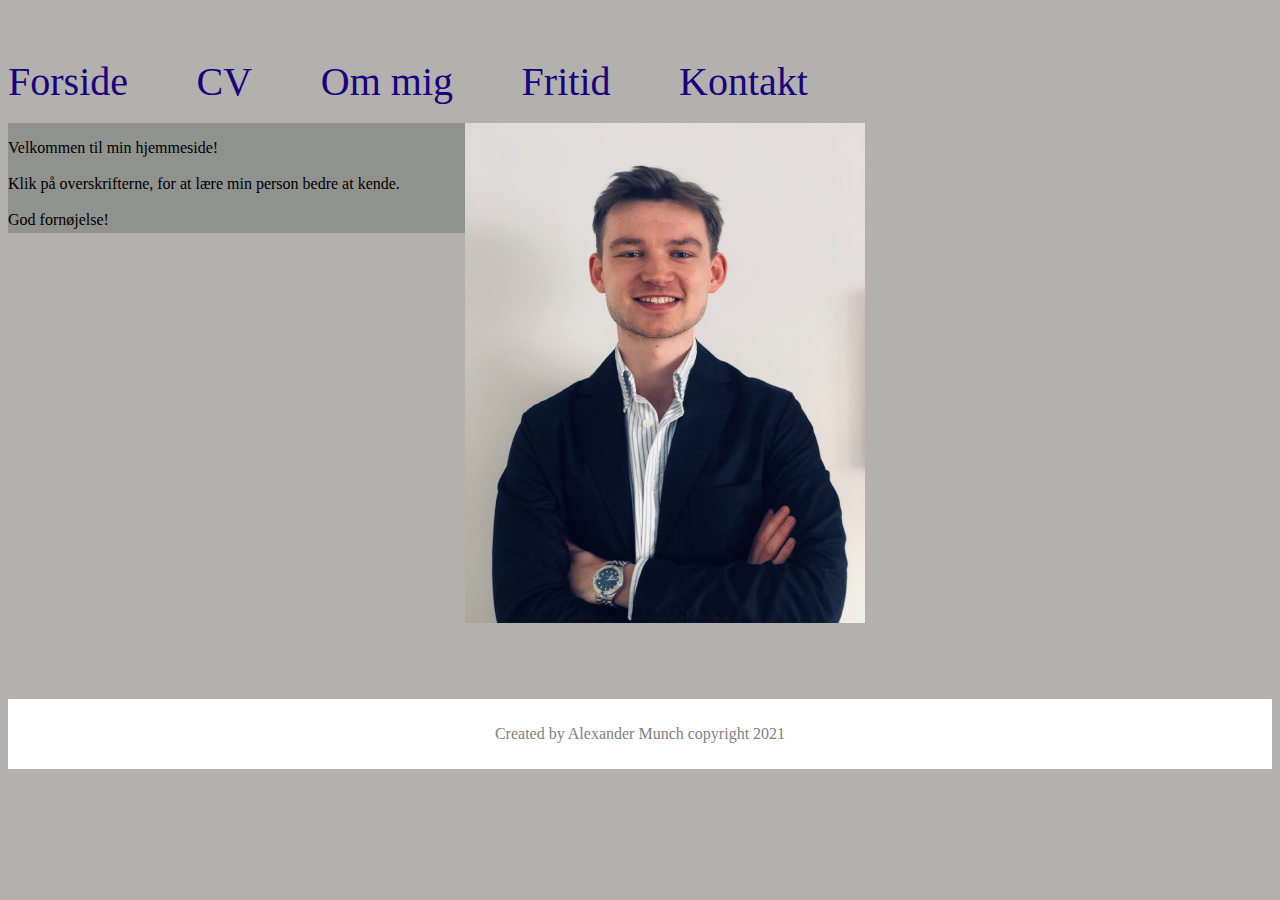
<file: index.html>
<!DOCTYPE html>
<html>

<head>
    <link rel="stylesheet" href="CSS/CSS">
    <meta charset="utf-8">
<link rel="stylesheet" href="CSS/stylesheet.css">
    

<title>Alexander's hjemmeside</title>
</head>
<body>
    <header>
<a href="index.html">Forside</a>
<a href="cv.html">CV</a>
<a href="aboutme.html">Om mig</a>
<a href="fritid.html">Fritid</a> 
<a href="kontakt.html">Kontakt</a> 





    </header>
<br><div class="main-area"><p>Velkommen til min hjemmeside! <br>  <br>Klik på overskrifterne, for at lære min person bedre at kende. <br> <br>God fornøjelse! </p></div> 




</body>


<img src="Visuals/IMG_9199 2.jpg" width="400px" height="500px"> 
<footer><p>Created by Alexander Munch copyright 2021</p></footer>
</html>
</file>
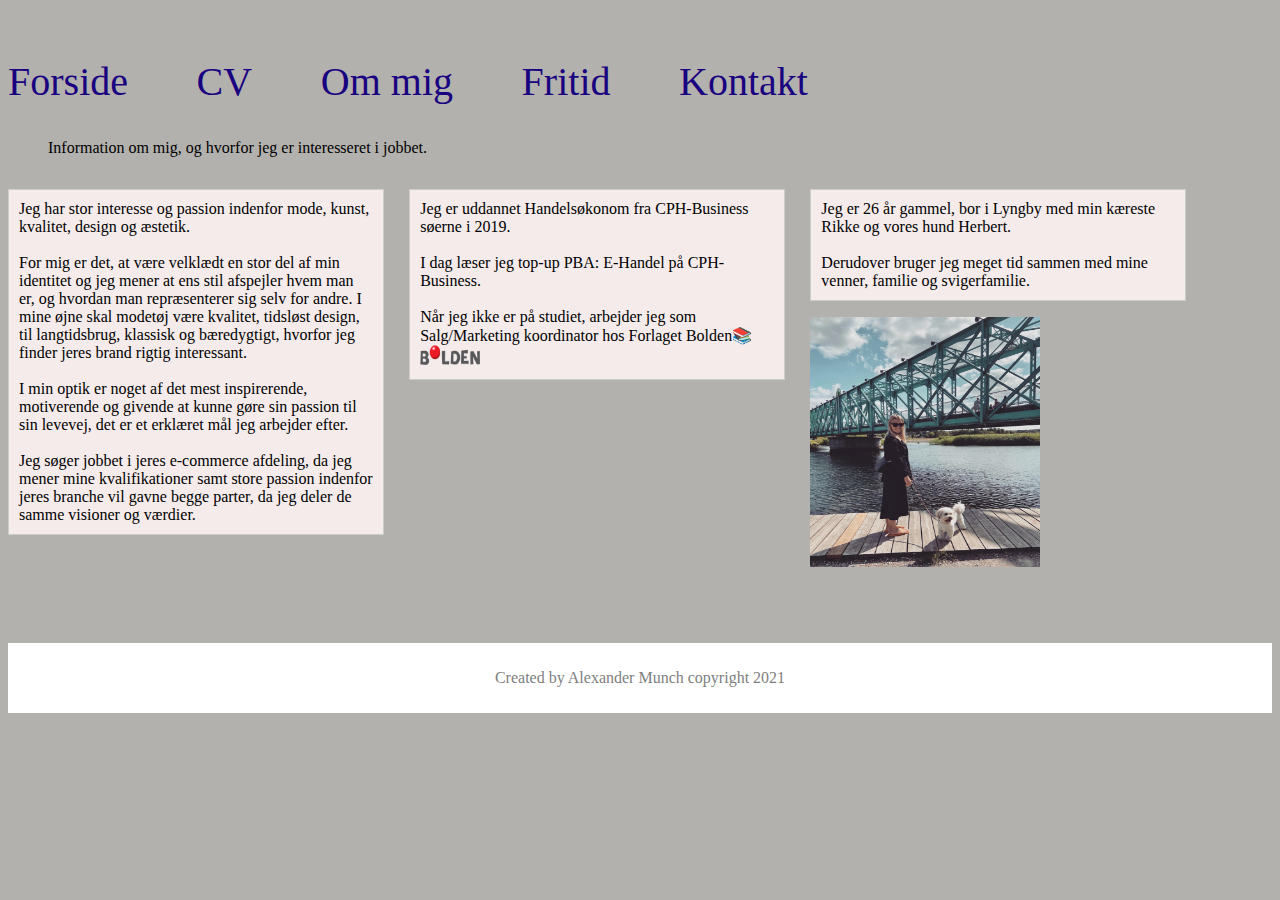
<file: aboutme.html>
<!DOCTYPE html>
<html>


    <link rel="stylesheet" href="CSS/CSS">
    <meta charset="utf-8">
<link rel="stylesheet" href="CSS/stylesheet.css">
    

<title>Alexander's hjemmeside</title>
</head>
<body>
    <header>
<a href="index.html">Forside</a>
<a href="cv.html">CV</a>
<a href="aboutme.html">Om mig</a>
<a href="fritid.html">Fritid</a> 
<a href="kontakt.html">Kontakt</a> 



    </header>
<br>
<ul>Information om mig, og hvorfor jeg er interesseret i jobbet.</ul>

    <div>
        <p style="float:left; width:28%; margin-right:2%; background:rgb(245, 235, 235); color:black; border:1px solid #ccc; padding:10px"> Jeg har stor interesse og passion indenfor mode, kunst, kvalitet, design og æstetik. <br> <br> For mig er det, at være velklædt en stor del af min identitet og jeg mener at ens stil afspejler hvem man er, og hvordan man repræsenterer sig selv for andre. I mine øjne skal modetøj være kvalitet, tidsløst design, til langtidsbrug, klassisk og bæredygtigt, hvorfor jeg finder jeres brand rigtig interessant. <br> <br> I min optik er noget af det mest inspirerende, motiverende og givende at kunne gøre sin passion til sin levevej, det er et erklæret mål jeg arbejder efter. <br> <br> Jeg søger jobbet i jeres e-commerce afdeling, da jeg mener mine kvalifikationer samt store passion indenfor jeres branche vil gavne begge parter, da jeg deler de samme visioner og værdier.  </p> 
        <p style="float:left; width:28%; margin-right:2%; background:rgb(245, 235, 235); color:black; border:1px solid #ccc; padding:10px">Jeg er uddannet Handelsøkonom fra CPH-Business søerne i 2019. <br> <br> I dag læser jeg top-up PBA: E-Handel på CPH-Business. <br> <br> Når jeg ikke er på studiet, arbejder jeg som Salg/Marketing koordinator hos Forlaget Bolden&#128218; <img src= "Visuals/Bolden.png" width="60px" height="20px"/p> </br>
        <p style="float:left; width:28%; background:rgb(245, 235, 235); color :black; border:1px solid #ccc; padding:10px">Jeg er 26 år gammel, bor i Lyngby med min kæreste Rikke og vores hund Herbert. <br> <br> Derudover bruger jeg meget tid sammen med mine venner, familie og svigerfamilie.</p> 
    </div>


<img src="Visuals/3592E2EB-99C1-4572-A86D-D37041B8D247.jpg" width="230px" height="250px"> 


<link rel="stylesheet" href="CSS/stylesheet.css">

<footer><p>Created by Alexander Munch copyright 2021</p></footer> 





</html>
</file>
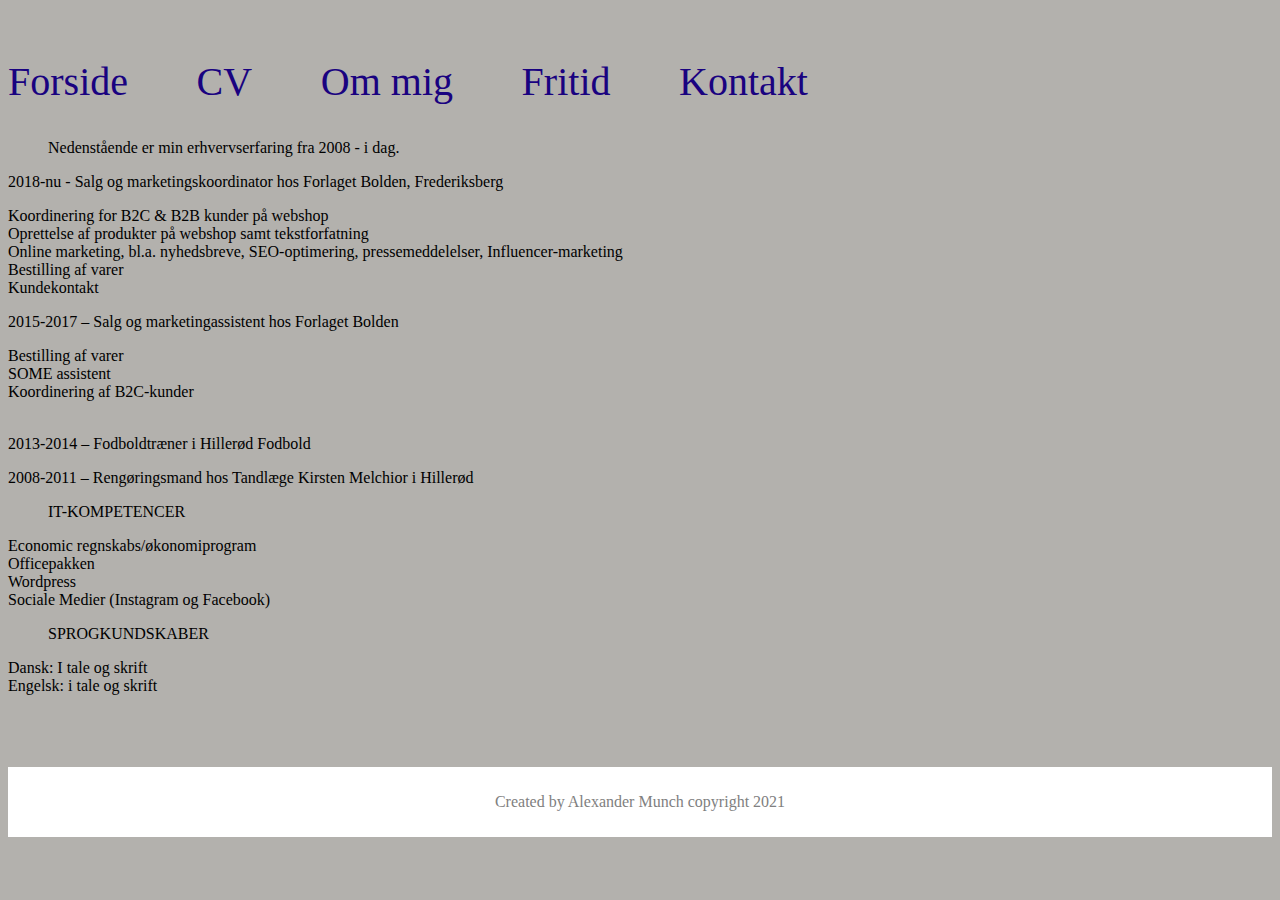
<file: cv.html>
<!DOCTYPE html>
<html>


    <link rel="stylesheet" href="CSS/CSS">
    <meta charset="utf-8">
<link rel="stylesheet" href="CSS/stylesheet.css">
    

<title>Alexander's hjemmeside</title>
</head>
<body>
    <header>
<a href="index.html">Forside</a>
<a href="cv.html">CV</a>
<a href="aboutme.html">Om mig</a>
<a href="fritid.html">Fritid</a> 
<a href="kontakt.html">Kontakt</a> 



    </header>
<br>
<ul>Nedenstående er min erhvervserfaring fra 2008 - i dag.</ul>

<p>2018-nu - Salg og marketingskoordinator hos Forlaget Bolden, Frederiksberg</p>
<li>Koordinering for B2C & B2B kunder på webshop </li>
<li>Oprettelse af produkter på webshop samt tekstforfatning</li>
<li>Online marketing, bl.a. nyhedsbreve, SEO-optimering, pressemeddelelser, Influencer-marketing</li>
<li>Bestilling af varer</li>
<li>Kundekontakt</li>

<p> 2015-2017 – Salg og marketingassistent hos Forlaget Bolden</p> 
<li>Bestilling af varer </li>
<li>SOME assistent</li>
<li>Koordinering af B2C-kunder</li>

<br> <p>2013-2014 – Fodboldtræner i Hillerød Fodbold </p>
<p>2008-2011 – Rengøringsmand hos Tandlæge Kirsten Melchior i Hillerød </p>

<ul>IT-KOMPETENCER</ul>

<li>Economic regnskabs/økonomiprogram</li>
<li>Officepakken</li>
<li>Wordpress </li>
<li>Sociale Medier (Instagram og Facebook)</li>

<ul>SPROGKUNDSKABER</ul> 

<li>Dansk: I tale og skrift </li>
<li>Engelsk: i tale og skrift </li>


    

<link rel="stylesheet" href="CSS/stylesheet.css">

<footer><p>Created by Alexander Munch copyright 2021</p></footer> 


</html>
</file>
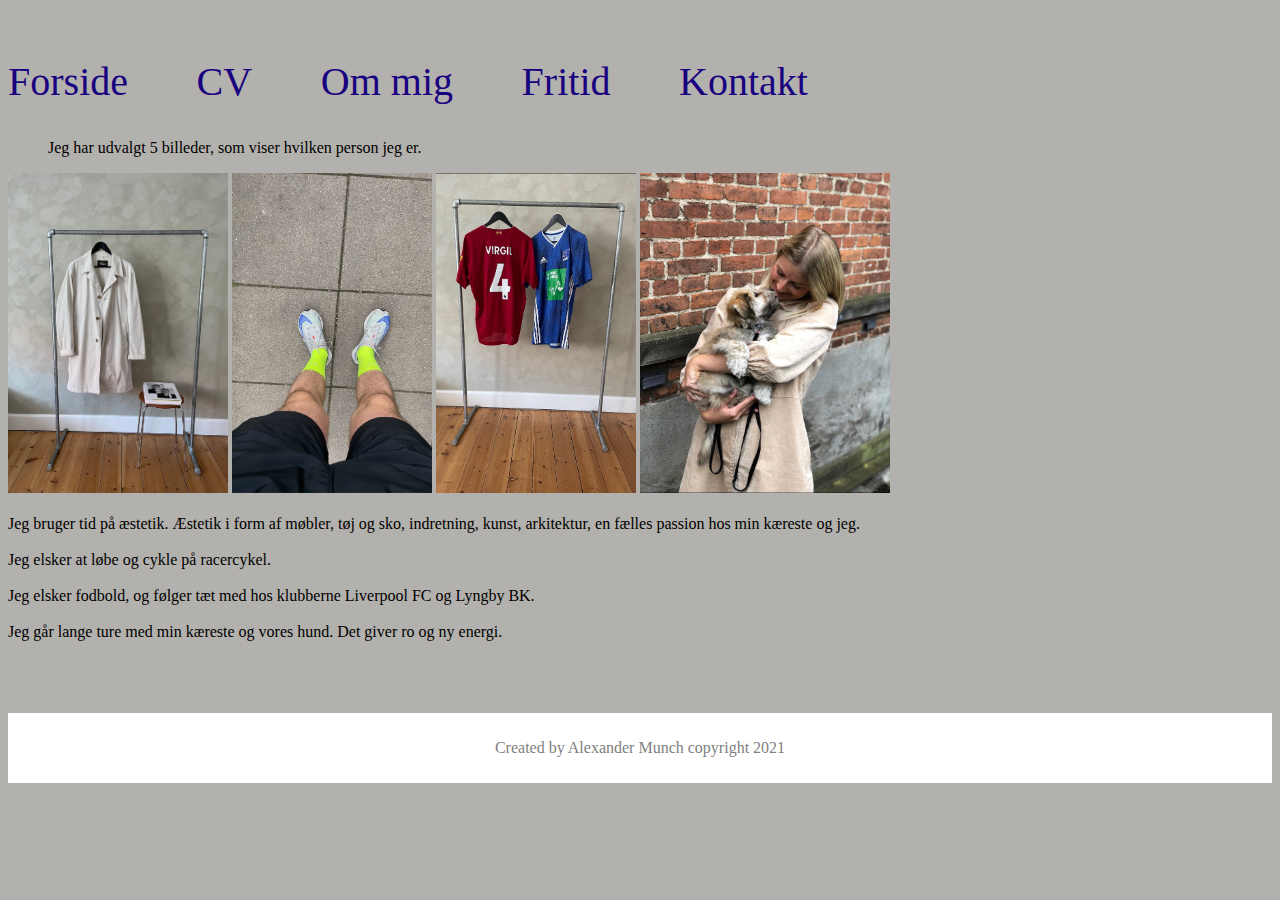
<file: fritid.html>
<!DOCTYPE html>
<html>


    <link rel="stylesheet" href="CSS/CSS">
    <meta charset="utf-8">
<link rel="stylesheet" href="CSS/stylesheet.css">
    

<title>Alexander's hjemmeside</title>
</head>
<body>
    <header>
<a href="index.html">Forside</a>
<a href="cv.html">CV</a>
<a href="aboutme.html">Om mig</a>
<a href="fritid.html">Fritid</a> 
<a href="kontakt.html">Kontakt</a> 



    </header>

    <br>
<ul>Jeg har udvalgt 5 billeder, som viser hvilken person jeg er.</ul>

<link rel="stylesheet" href="CSS/stylesheet.css"> 

<img src="Visuals/IMG_3407.jpg" width="220px" height="320">
<img src="Visuals/IMG_3381.JPG" width="200px" height="320">
<img src="Visuals/IMG_3388.jpg" width="200px" height="320">
<img src="Visuals/IMG_5406.jpg" width="250px" height="320px">

<br>
<br>
<li>Jeg bruger tid på æstetik. Æstetik i form af møbler, tøj og sko, indretning, kunst, arkitektur, en fælles passion hos min kæreste og jeg.</li>
<br><li>Jeg elsker at løbe og cykle på racercykel.</li>
<br><li>Jeg elsker fodbold, og følger tæt med hos klubberne Liverpool FC og Lyngby BK.</li>
<br><li>Jeg går lange ture med min kæreste og vores hund. Det giver ro og ny energi.</li>

<footer><p>Created by Alexander Munch copyright 2021</p></footer> 

</body>
</html>
</file>
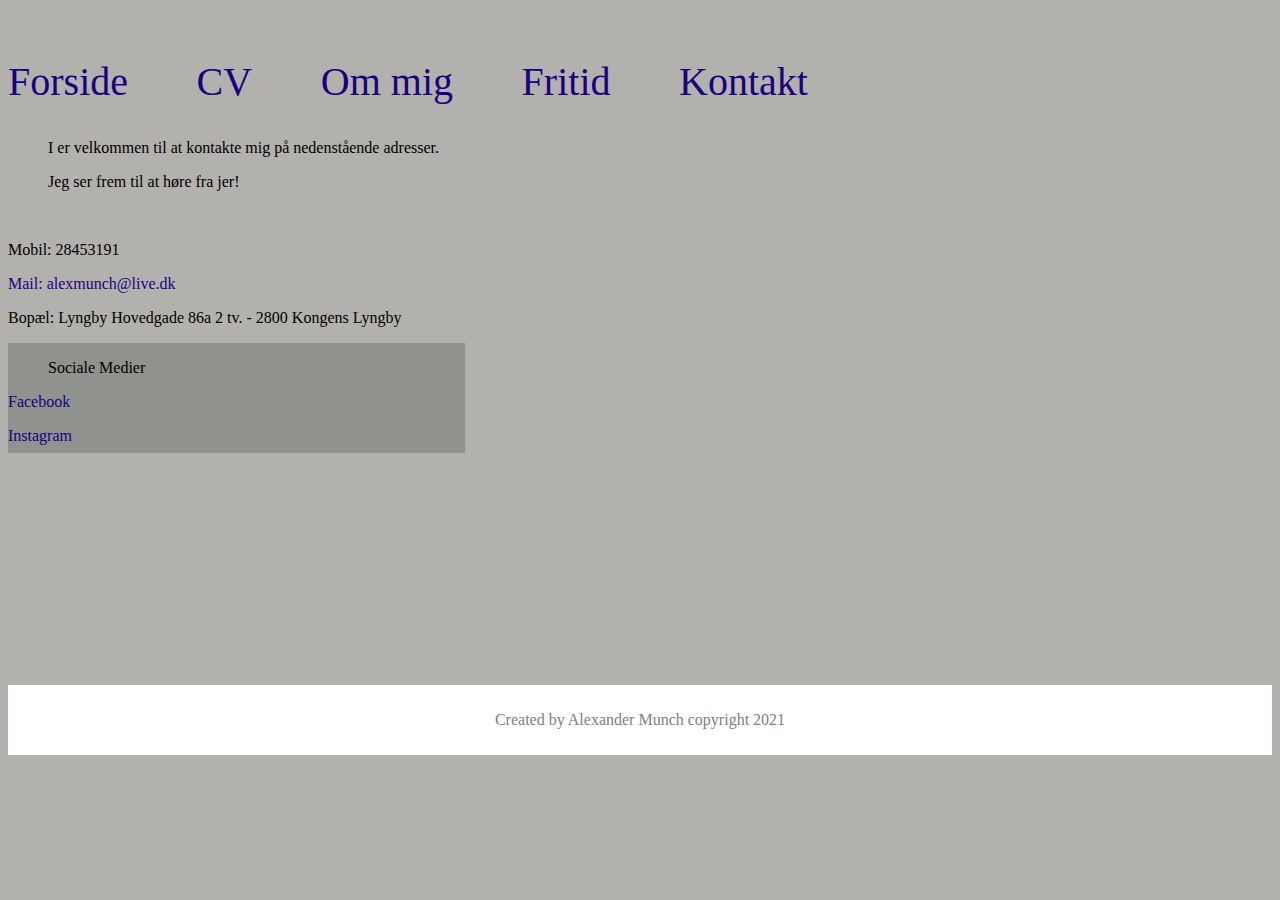
<file: kontakt.html>
<!DOCTYPE html>
<html>


    <link rel="stylesheet" href="CSS/CSS">
    <meta charset="utf-8">
<link rel="stylesheet" href="CSS/stylesheet.css">
    

<title>Alexander's hjemmeside</title>
</head>
<body>
    <header>
<a href="index.html">Forside</a>
<a href="cv.html">CV</a>
<a href="aboutme.html">Om mig</a>
<a href="fritid.html">Fritid</a> 
<a href="kontakt.html">Kontakt</a> 



    </header>
<body>

<br>
<ul>I er velkommen til at kontakte mig på nedenstående adresser.</ul> <ul>Jeg ser frem til at høre fra jer!</ul>
<br>
<p>Mobil: 28453191</p>
<p><a href="mailto:alexmunch@live.dk">Mail: alexmunch@live.dk</a></p>
<p>Bopæl: Lyngby Hovedgade 86a 2 tv. - 2800 Kongens Lyngby</p>




</body>


<div class="main-area"><ul>Sociale Medier</ul><p><a href= "https://www.facebook.com">Facebook</a></p><a href="https://www.Instagram.com">Instagram</a></div> 

<br>
<br>
<br>
<br>
<br>
<br>
<br>
<br>
<br>
<br>
<br> 
<br>
<br>
<br>
<br>

<footer><p>Created by Alexander Munch copyright 2021</p></footer> 

</body>


<link rel="stylesheet" href="CSS/stylesheet.css"




</html>
</file>
<file: CSS/stylesheet.css>
html {
    font-family: 'Times New Roman', Times, serif;
    
}
header {
    font-size: 40px;
    padding-top: 50px; 
    width: 800px;
    justify-content: space-between;
    display: flex;
}
a:link{
    text-decoration: none;
    color: rgb(25, 2, 128);
}
a:visited{
    text-decoration: none;
    color:rgb(3, 41, 87)
}
body{
    background-color: rgb(179, 177, 173);
}

.main-area{
    width: 35%;
    float: left;
    height: 110px;
    padding-right: 15px;
    background-color:rgb(144, 146, 141) ;
}
.sidebar{
    width: 35%;
    float: right;
    height: 55px;
    padding-left: 5px;
    background-color: rgb(161, 156, 156); 
    }

    footer{
        background-color: white ;
        margin-top: 72px;
        padding: 10px; 
        text-align: center; 
        color: grey; 
    }
</file>
